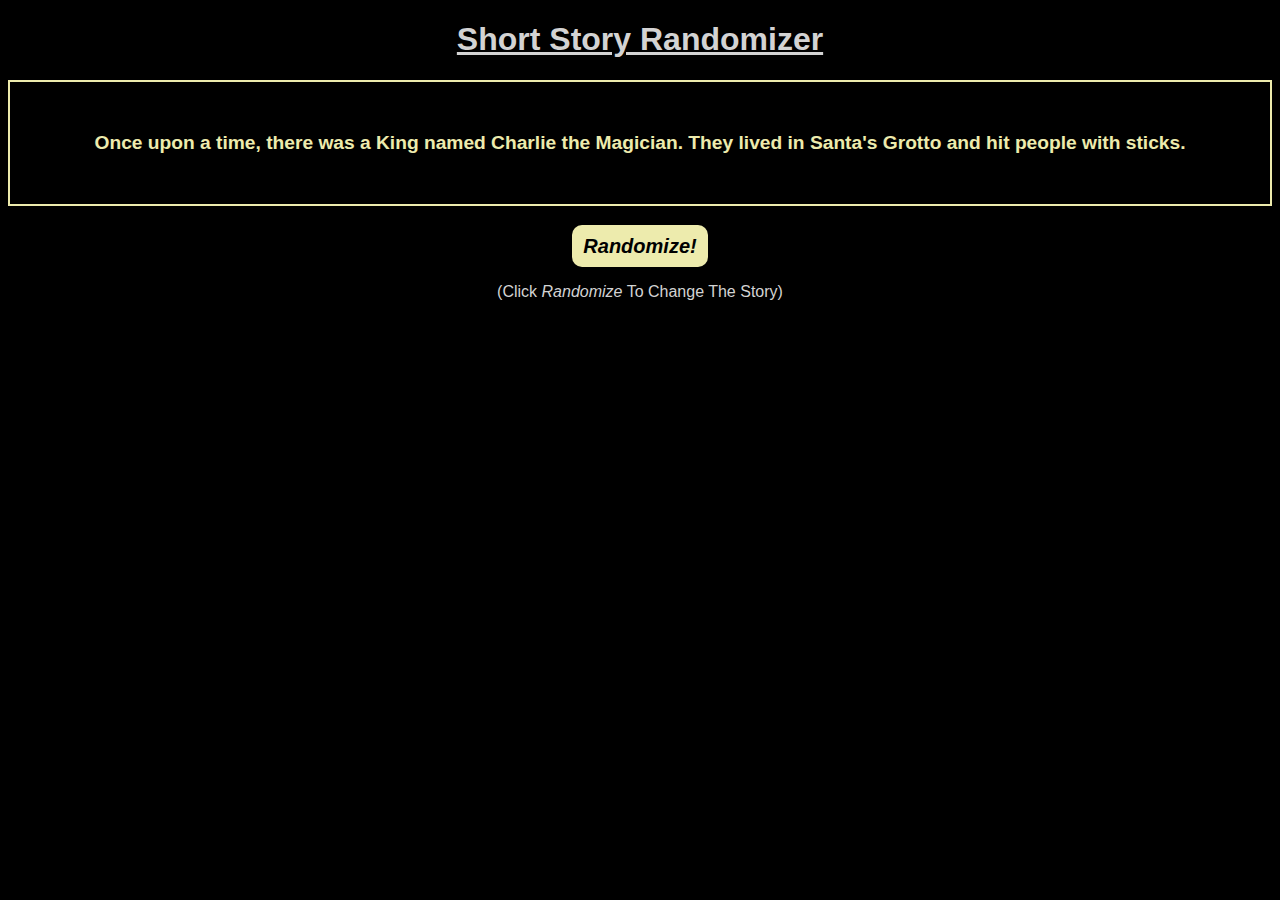
<file: index.html>
<!DOCTYPE html>
<html lang="en">

<head>
    <meta charset="UTF-8">
    <meta name="viewport" content="width=device-width, initial-scale=1.0">
    <link rel="stylesheet" href="mixedMsgs.css">
    <script src="mixedMsgs.js"></script>
    <title>Short Story Randomizer</title>
</head>

<body>
    <h1>Short Story Randomizer</h1>
    <p id="storyText">Once upon a time, there was a King named Charlie the Magician. They lived in Santa's Grotto and hit people with sticks.</p>
    <button onclick="displayStory()">Randomize!</button>
    <p>(Click <span>Randomize</span> To Change The Story)</p>
</body>

</html>
</file>
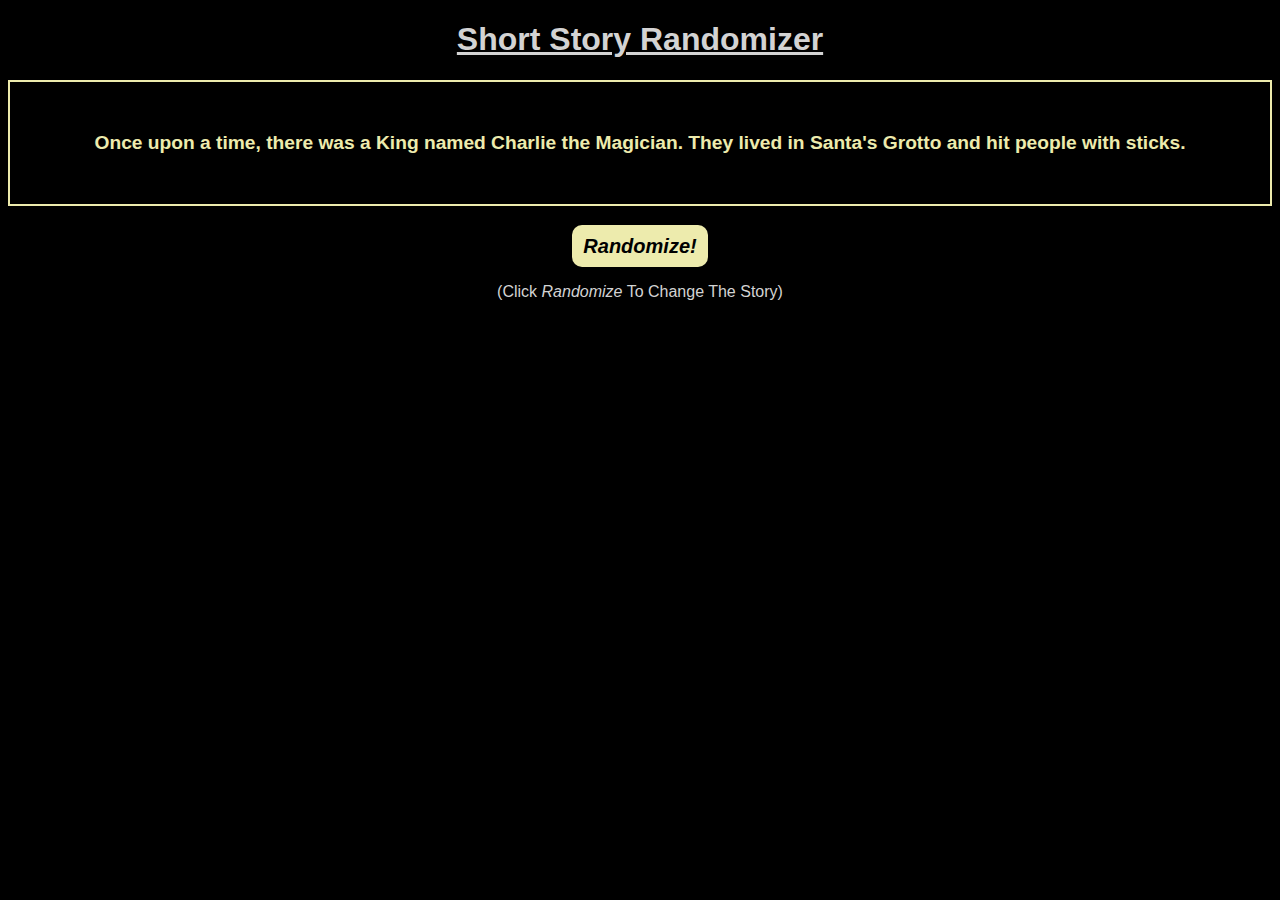
<file: mixedMsgs.html>
<!DOCTYPE html>
<html lang="en">

<head>
    <meta charset="UTF-8">
    <meta name="viewport" content="width=device-width, initial-scale=1.0">
    <link rel="stylesheet" href="mixedMsgs.css">
    <script src="mixedMsgs.js"></script>
    <title>Short Story Randomizer</title>
</head>

<body>
    <h1>Short Story Randomizer</h1>
    <p id="storyText">Once upon a time, there was a King named Charlie the Magician. They lived in Santa's Grotto and hit people with sticks.</p>
    <button onclick="displayStory()">Randomize!</button>
    <p>(Click <span>Randomize</span> To Change The Story)</p>
</body>

</html>
</file>
<file: mixedMsgs.css>
html {
    font-size: 1em;
    font-family: Arial, Helvetica, sans-serif;
    text-align: center;
    color: lightgrey;
    background-color: black;
}

h1 {
    text-decoration: underline;
}

span {
    font-style: italic;
}

#storyText {
    border: solid #edebad 2px;
    padding: 50px;
    color: #edebad;
    font-weight: bold;
    font-size: 1.2em;
}

button {
    cursor: pointer;

    font-size: 1.25em;
    font-style: italic;
    font-weight: 600;
    color: black;
    background-color: #edebad;
    border: 1px solid transparent;
    border-radius: .5em;
    line-height: 1;
    padding: .5em;

}

button:hover {
    color: #edebad;
    background-color: black;
    border: 1px solid #edebad;
}

button:active {
    transform: translateY(3px);
}
</file>
